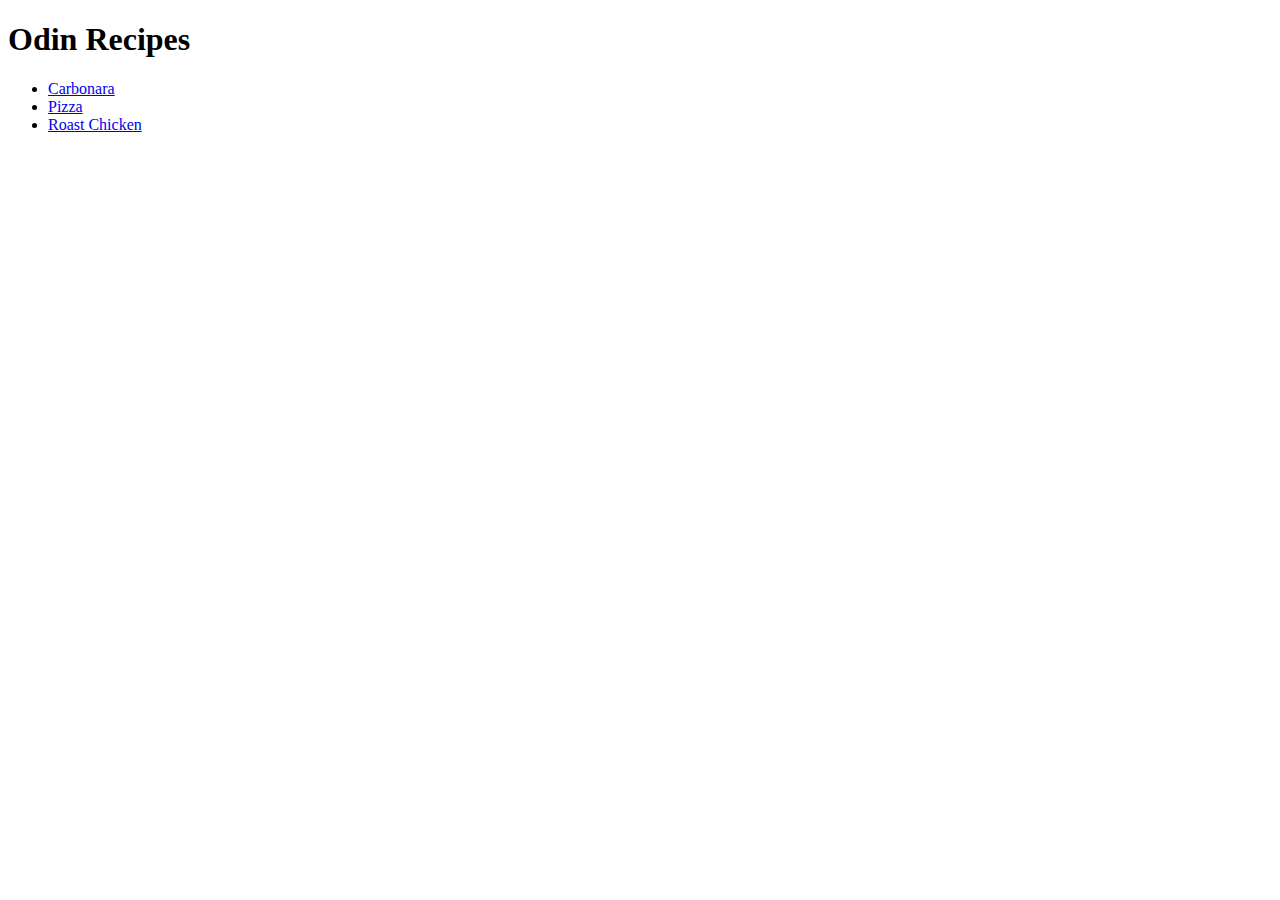
<file: index.html>
<!DOCTYPE html>
<html lang="en">
    <head>
        <meta charset="utf-8">
        <title>Recipes</title>
    </head>

    <body>
        <h1>Odin Recipes</h1>
        <ul>
            <li><a href="./recipes/carbonara.html">Carbonara</a></li>
            <li><a href="./recipes/pizza.html">Pizza</a></li>
            <li><a href="./recipes/roastchicken.html">Roast Chicken</a></li>
        </ul>
        
    </body>

</html>
</file>
